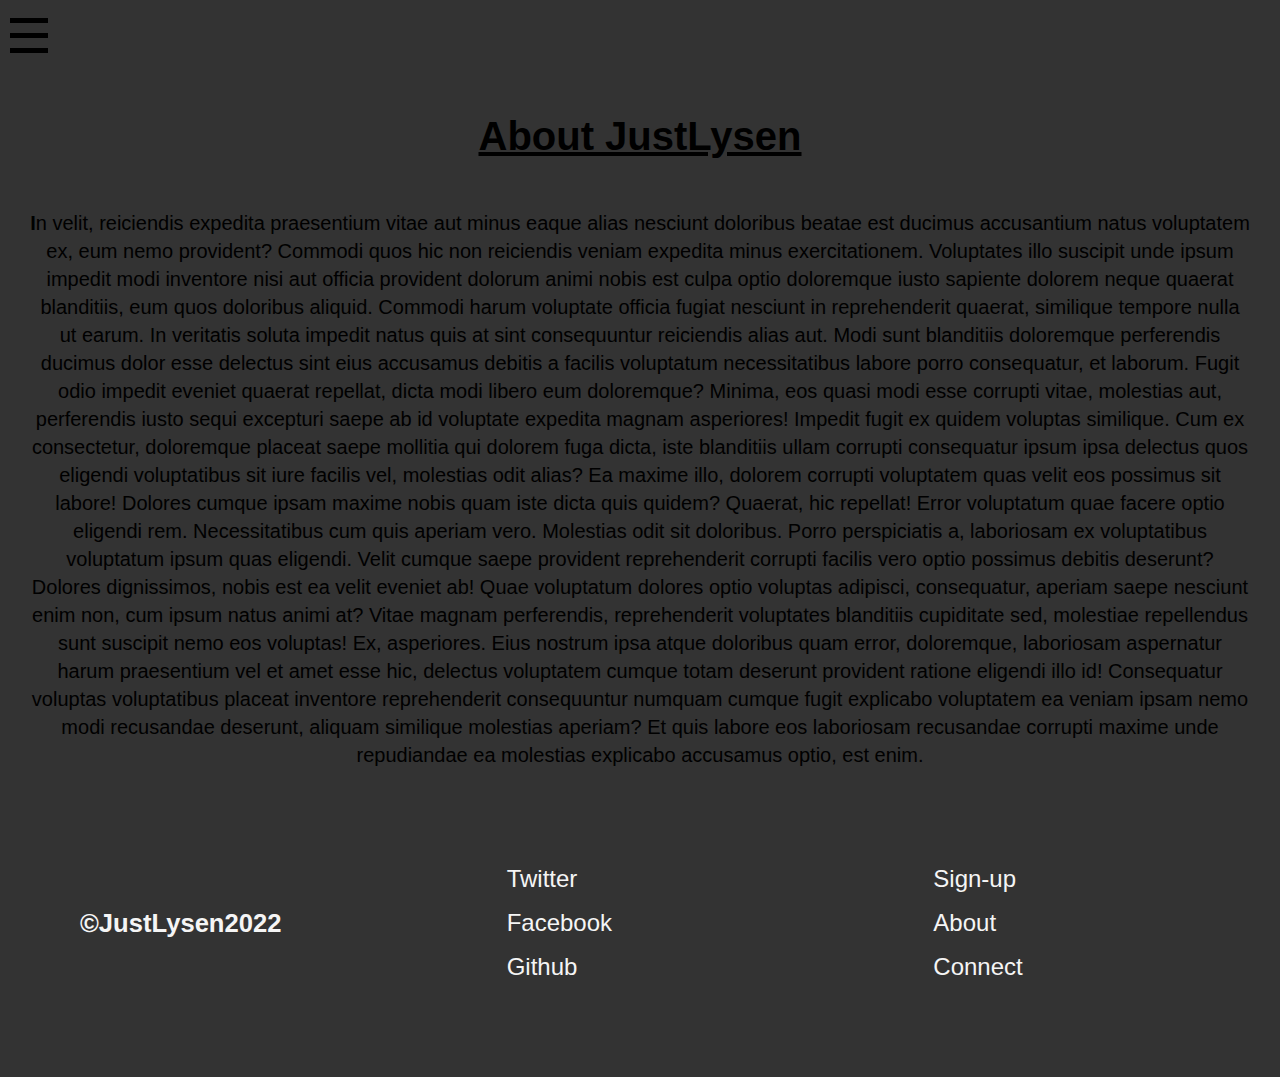
<file: about.html>
<!DOCTYPE html>
<html lang="en">
  <head>
    <meta charset="UTF-8" />
    <meta http-equiv="X-UA-Compatible" content="IE=edge" />
    <meta name="viewport" content="width=device-width, initial-scale=1.0" />
    <link rel="stylesheet" href="style.css" />

    <title>JustLysen/about</title>
    <script defer src="index.js"></script>
  </head>
  <body>
    <nav class="top-nav">
      <div class="navbar">
        <label for="menu">
          <span class="nav-span">
            <div></div>
            <div></div>
            <div></div>
          </span>
        </label>
        <input type="checkbox" class="toggle" id="menu" />
        <ul>
          <li><a href="index.html">Home</a></li>
          <li><a href="#about">About</a></li>
          <li><a href="form.html">Sign-up</a></li>
        </ul>
      </div>
      <main style="padding: 0 30px; margin-top: 50px">
        <h1
          style="
            text-align: center;
            font-size: 40px;
            margin-bottom: 50px;
            text-decoration: underline;
          "
        >
          About JustLysen
        </h1>
        <p style="font-size: 20px; line-height: 28px; text-align: center">
          <strong>I</strong>n velit, reiciendis expedita praesentium vitae aut
          minus eaque alias nesciunt doloribus beatae est ducimus accusantium
          natus voluptatem ex, eum nemo provident? Commodi quos hic non
          reiciendis veniam expedita minus exercitationem. Voluptates illo
          suscipit unde ipsum impedit modi inventore nisi aut officia provident
          dolorum animi nobis est culpa optio doloremque iusto sapiente dolorem
          neque quaerat blanditiis, eum quos doloribus aliquid. Commodi harum
          voluptate officia fugiat nesciunt in reprehenderit quaerat, similique
          tempore nulla ut earum. In veritatis soluta impedit natus quis at sint
          consequuntur reiciendis alias aut. Modi sunt blanditiis doloremque
          perferendis ducimus dolor esse delectus sint eius accusamus debitis a
          facilis voluptatum necessitatibus labore porro consequatur, et
          laborum. Fugit odio impedit eveniet quaerat repellat, dicta modi
          libero eum doloremque? Minima, eos quasi modi esse corrupti vitae,
          molestias aut, perferendis iusto sequi excepturi saepe ab id voluptate
          expedita magnam asperiores! Impedit fugit ex quidem voluptas
          similique. Cum ex consectetur, doloremque placeat saepe mollitia qui
          dolorem fuga dicta, iste blanditiis ullam corrupti consequatur ipsum
          ipsa delectus quos eligendi voluptatibus sit iure facilis vel,
          molestias odit alias? Ea maxime illo, dolorem corrupti voluptatem quas
          velit eos possimus sit labore! Dolores cumque ipsam maxime nobis quam
          iste dicta quis quidem? Quaerat, hic repellat! Error voluptatum quae
          facere optio eligendi rem. Necessitatibus cum quis aperiam vero.
          Molestias odit sit doloribus. Porro perspiciatis a, laboriosam ex
          voluptatibus voluptatum ipsum quas eligendi. Velit cumque saepe
          provident reprehenderit corrupti facilis vero optio possimus debitis
          deserunt? Dolores dignissimos, nobis est ea velit eveniet ab! Quae
          voluptatum dolores optio voluptas adipisci, consequatur, aperiam saepe
          nesciunt enim non, cum ipsum natus animi at? Vitae magnam perferendis,
          reprehenderit voluptates blanditiis cupiditate sed, molestiae
          repellendus sunt suscipit nemo eos voluptas! Ex, asperiores. Eius
          nostrum ipsa atque doloribus quam error, doloremque, laboriosam
          aspernatur harum praesentium vel et amet esse hic, delectus voluptatem
          cumque totam deserunt provident ratione eligendi illo id! Consequatur
          voluptas voluptatibus placeat inventore reprehenderit consequuntur
          numquam cumque fugit explicabo voluptatem ea veniam ipsam nemo modi
          recusandae deserunt, aliquam similique molestias aperiam? Et quis
          labore eos laboriosam recusandae corrupti maxime unde repudiandae ea
          molestias explicabo accusamus optio, est enim.
        </p>
      </main>
      <footer>
        <h3>&copy;JustLysen2022</h3>
        <nav class="socials">
          <p>Twitter</p>
          <p>Facebook</p>
          <p>Github</p>
        </nav>
        <nav class="info">
          <a href="form.html"><p>Sign-up</p></a>
          <a href="about.html"><p>About</p> </a>
          <a href="#"><p>Connect</p></a>
        </nav>
      </footer>
    </nav>
  </body>
</html>
</file>
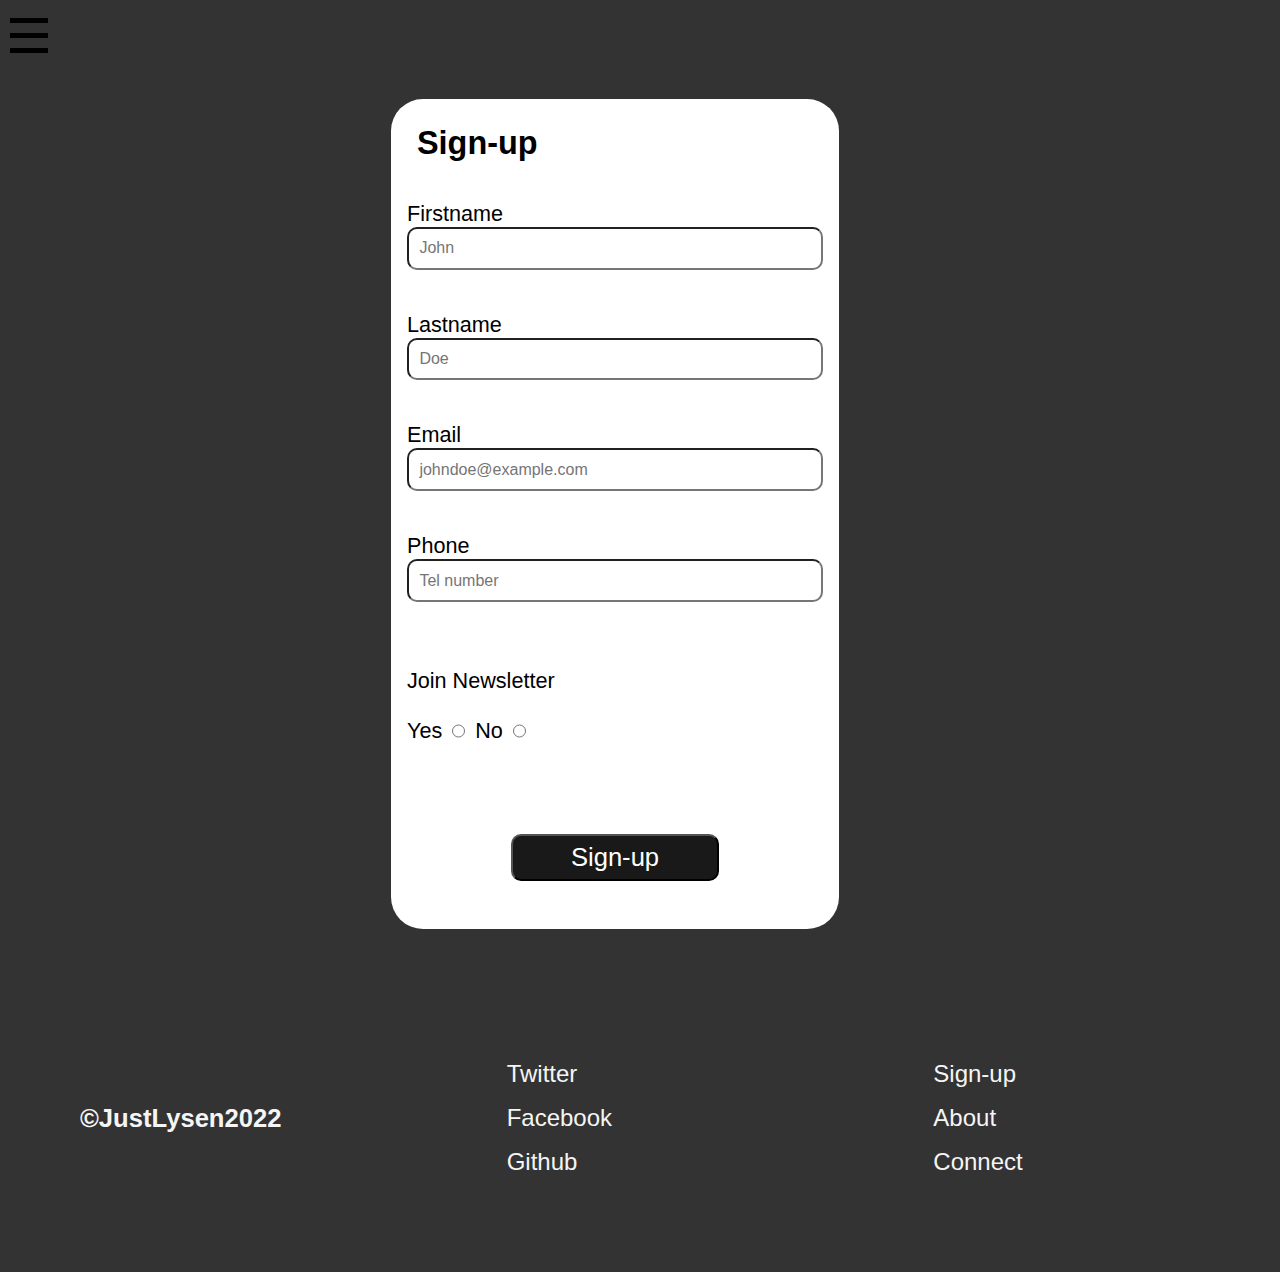
<file: form.html>
<!DOCTYPE html>
<html lang="en">
  <head>
    <meta charset="UTF-8" />
    <meta http-equiv="X-UA-Compatible" content="IE=edge" />
    <meta name="viewport" content="width=device-width, initial-scale=1.0" />
    <link rel="stylesheet" href="style.css" />
    <script defer src="form.js"></script>
    <title>Sign-up</title>
  </head>
  <body>
    <!-- form -->
    <nav class="top-nav">
      <div class="navbar">
        <label for="menu">
          <span class="nav-span">
            <div></div>
            <div></div>
            <div></div> </span
        ></label>
        <input type="checkbox" class="toggle" id="menu" />
        <ul>
          <li><a href="index.html">Home</a></li>
          <li><a href="about.html">About</a></li>
          <li><a href="#">Sign-up</a></li>
        </ul>
      </div>
    </nav>
    <section class="form-section">
      <div class="form">
        <form class="sign-up-form">
          <h2>Sign-up</h2>
          <div class="form-name">
            <label>Firstname</label>
            <input type="text" placeholder="John" id="firstname" />
            <small>Error message</small>
          </div>

          <div class="form-lastname">
            <label>Lastname</label>
            <input type="text" placeholder="Doe" id="lastname" />
            <small>Error message</small>
          </div>

          <div class="form-email">
            <label> Email</label>
            <input type="email" id="email" placeholder="johndoe@example.com" />
            <small>Error message</small>
          </div>

          <div class="form-tel">
            <label>Phone</label>
            <input
              type="tel"
              placeholder="Tel number"
              id="tel"
              maxlength="10"
            />
            <small>Error message</small>
          </div>

          <div class="form-radio">
            <label>Join Newsletter</label>
            <div class="choices">
              <label>Yes</label>
              <input type="radio" name="choice" value="Yes" id="radio-yes" />
              <label>No</label>
              <input type="radio" name="choice" value="No" id="radio-no" />
            </div>
            <small id="radio-txtarea">Error message</small>
          </div>
          <button>Sign-up</button>
        </form>
      </div>
    </section>
    <footer>
      <h3>&copy;JustLysen2022</h3>
      <nav class="socials">
        <p>Twitter</p>
        <p>Facebook</p>
        <p>Github</p>
      </nav>
      <nav class="info">
        <a href="form.html"><p>Sign-up</p></a>
        <a href="about.html"><p>About</p> </a>
        <a href="#"><p>Connect</p></a>
      </nav>
    </footer>
  </body>
</html>
</file>
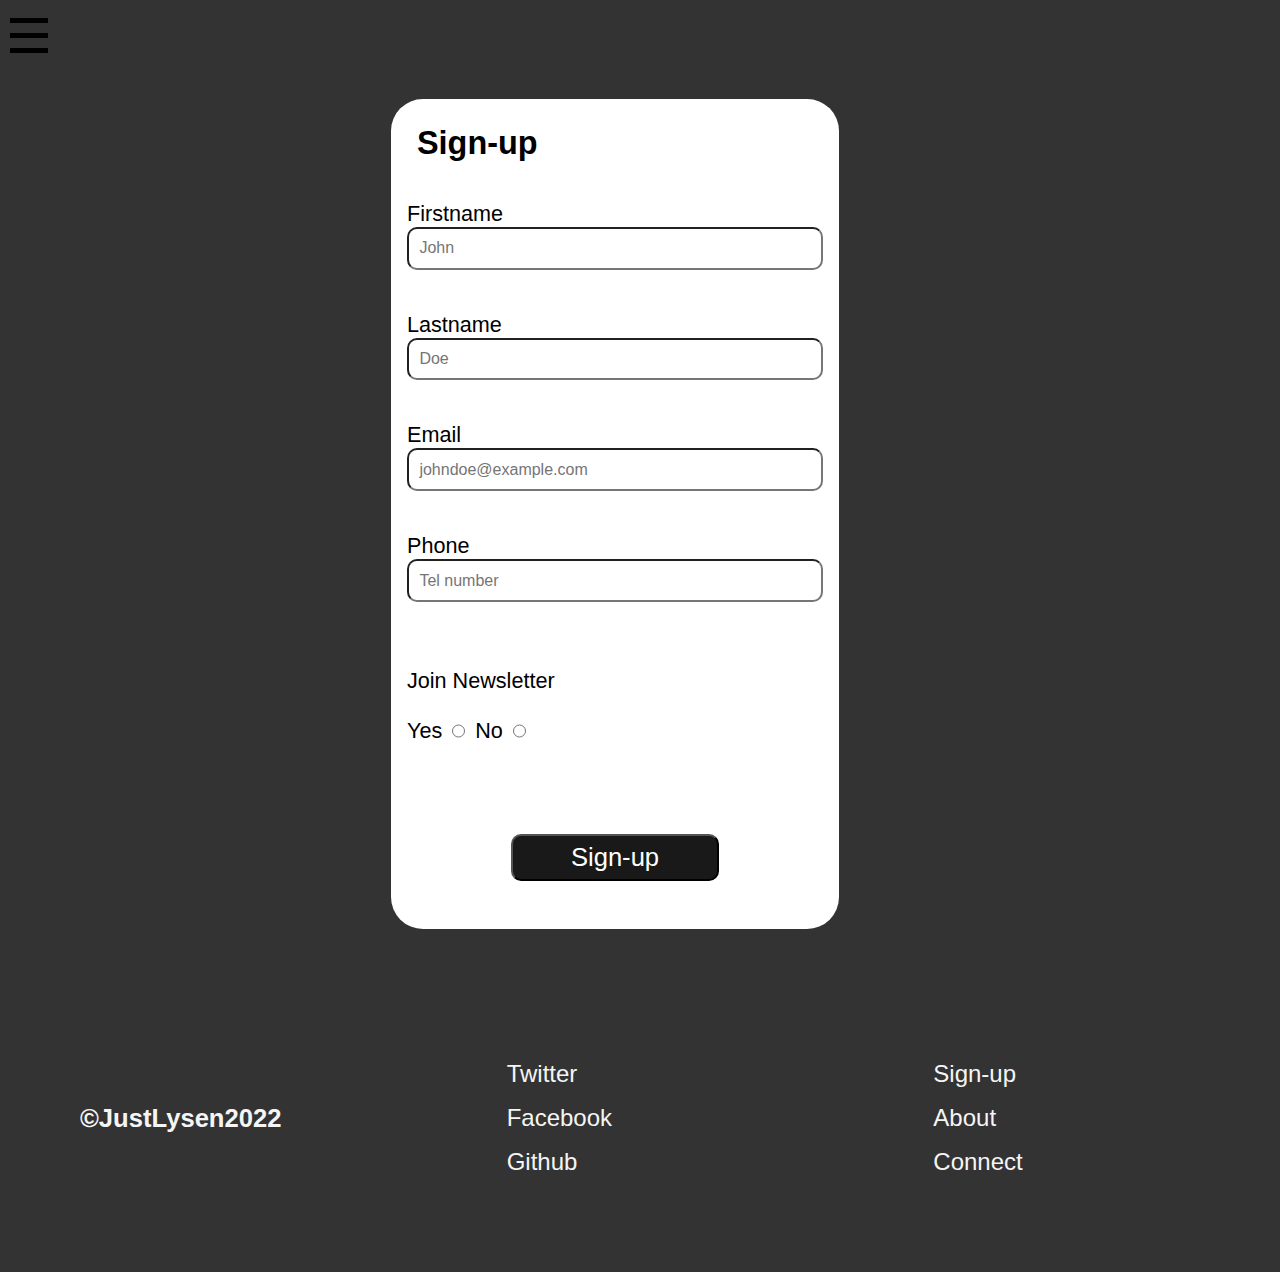
<file: pages/form.html>
<!DOCTYPE html>
<html lang="en">
  <head>
    <meta charset="UTF-8" />
    <meta http-equiv="X-UA-Compatible" content="IE=edge" />
    <meta name="viewport" content="width=device-width, initial-scale=1.0" />
    <link rel="stylesheet" href="../style.css" />
    <script defer src="../form.js"></script>
    <title>Sign-up</title>
  </head>
  <body>
    <!-- form -->
    <nav class="top-nav">
      <div class="navbar">
        <label for="menu">
          <span class="nav-span">
            <div></div>
            <div></div>
            <div></div> </span
        ></label>
        <input type="checkbox" class="toggle" id="menu" />
        <ul>
          <li><a href="index.html">Home</a></li>
          <li><a href="about.html">About</a></li>
          <li><a href="#">Sign-up</a></li>
        </ul>
      </div>
    </nav>
    <section class="form-section">
      <div class="form">
        <form class="sign-up-form">
          <h2>Sign-up</h2>
          <div class="form-name">
            <label>Firstname</label>
            <input type="text" placeholder="John" id="firstname" />
            <small>Error message</small>
          </div>

          <div class="form-lastname">
            <label>Lastname</label>
            <input type="text" placeholder="Doe" id="lastname" />
            <small>Error message</small>
          </div>

          <div class="form-email">
            <label> Email</label>
            <input type="email" id="email" placeholder="johndoe@example.com" />
            <small>Error message</small>
          </div>

          <div class="form-tel">
            <label>Phone</label>
            <input
              type="tel"
              placeholder="Tel number"
              id="tel"
              maxlength="10"
            />
            <small>Error message</small>
          </div>

          <div class="form-radio">
            <label>Join Newsletter</label>
            <div class="choices">
              <label>Yes</label>
              <input type="radio" name="choice" value="Yes" id="radio-yes" />
              <label>No</label>
              <input type="radio" name="choice" value="No" id="radio-no" />
            </div>
            <small id="radio-txtarea">Error message</small>
          </div>
          <button>Sign-up</button>
        </form>
      </div>
    </section>
    <footer>
      <h3>&copy;JustLysen2022</h3>
      <nav class="socials">
        <p>Twitter</p>
        <p>Facebook</p>
        <p>Github</p>
      </nav>
      <nav class="info">
        <a href="form.html"><p>Sign-up</p></a>
        <a href="about.html"><p>About</p> </a>
        <a href="#"><p>Connect</p></a>
      </nav>
    </footer>
  </body>
</html>
</file>
<file: style.css>
* {
  padding: 0;
  margin: 0;
  box-sizing: border-box;
}
body {
  background-color: rgba(0, 0, 0, 0.8);
  overflow-x: hidden;
  font-family: "Trebuchet MS", "Lucida Sans Unicode", "Lucida Grande",
    "Lucida Sans", Arial, sans-serif;
}
i {
  font-size: 20px;
  width: 20px;
  height: 20px;
  color: red;
}
button {
  font-family: inherit;
}
.main-page {
  background-image: url("/images/thomas-kelley-JoH60FhTp50-unsplash.jpg");
  background-size: contain;
}
img {
  width: 100%;
}
.nav-span {
  display: inline-block;
  margin-left: 10px;
  margin-top: 10px;
  cursor: pointer;
}
.nav-span div {
  background-color: black;
  width: 38px;

  height: 5px;
  margin: 10px 0;
}
.navbar {
  display: flex;
  justify-content: space-between;
  align-items: center;
  max-width: 1300px;
  margin: 0 auto;
  height: 4rem;
}
.navbar ul {
  display: flex;
  justify-content: space-between;
  align-items: center;
  width: 350px;
  margin-left: auto;
}

.navbar ul li {
  list-style-type: none;
  font-size: 1.4rem;
}
.navbar ul li a {
  color: whitesmoke;
  background-color: rgba(0, 0, 0, 0.7);
  padding: 5px;
  text-decoration: none;
  opacity: 0;
  transition: opacity 400ms ease;
}
.navbar ul li:nth-child(1) a {
  transition-delay: 200ms;
}
.navbar ul li:nth-child(2) a {
  transition-delay: 400ms;
}
.navbar ul li:nth-child(3) a {
  transition-delay: 600ms;
}

/* main */
.logo {
  width: 100%;
  min-height: calc(100vh - 4rem);
  display: flex;
  justify-content: center;
  align-items: center;
  flex-direction: column;
  margin-top: 3rem;
}

.min-logo {
  font-size: 4rem;
  transform: translateX(900px);
}

.main-logo {
  font-size: 8rem;
  opacity: 0;
  transition-delay: 800ms;
}
.min-logo,
.main-logo {
  color: white;
  transition: transform 900ms ease, opacity 2000ms ease;
}

/* menu */
input[type="checkbox"].toggle {
  display: none;
}

input[type="checkbox"].toggle:checked + ul li a {
  opacity: 1;
}

/*About-section */
.main-about {
  opacity: 0;
  transition: transform 1000ms ease, opacity 1500ms ease;
}

.About-section {
  margin-top: 3rem;
  color: white;
}

.About-section h2 {
  margin-right: auto;
  margin-bottom: 1rem;
  font-size: 2.5rem;
  justify-self: left;
}
.About-section > div {
  display: grid;
  place-items: center;
  padding: 1em 15em 0.7rem;
}
.About-section div p,
.cards div p {
  font-size: 1.5rem;
  line-height: 2.4rem;
}
.About-section button {
  padding: 1rem;
  font-size: 1.3rem;
  background-color: rgba(0, 0, 0, 0.7);
  border: none;
  border-radius: 2rem;
  color: white;
  margin-top: 0.7rem;
  box-shadow: 2px 5px 10px rgba(0, 0, 0, 0.9);
}
/* cards */
.cards div:nth-child(1) {
  transform: translateX(-150%);
}
.cards div:nth-child(2) {
  transform: translateX(150%);
}
.cards div:nth-child(3) {
  transform: translateX(-150%);
}

.cards div {
  margin: 2rem;
  box-shadow: 0 10px 15px rgba(0, 0, 0, 0.9);
  background-color: rgba(255, 255, 255, 0.8);
  color: rgb(128, 128, 135);
  border-radius: 2rem;
  padding: 2rem;
  opacity: 0;
  transition: transform 700ms ease, opacity 1500ms ease;
}
/* pre-connect */

.pre-connect > div {
  max-width: 100%;
  max-height: 80vh;
  display: flex;
  color: whitesmoke;
  justify-content: space-between;
  align-items: center;
  margin: 5rem 0;
  overflow: hidden;
  gap: 1.3rem;
  padding: 0.6rem;
}

.pre-connect div > * {
  transition: transform 1000ms ease;
}
.pre-connect img {
  width: 50%;
  transform: translateX(-110%);
}
.details p {
  line-height: 2.5rem;
  margin-left: 3rem;
  text-align: center;
}
.details {
  font-size: 1.5rem;
  margin-right: 0.7rem;
  transform: translateX(110%);
}

/* connect */
.connect-container {
  min-height: 80vh;
  text-align: center;
  color: black;
  display: grid;
  place-items: center;
}
.connect {
  background-image: url("/images/helena-lopes-e3OUQGT9bWU-unsplash.jpg");
  background-size: cover;
}
/* paragraph */
.connect-container *:nth-child(1) {
  font-size: 1.7rem;
  line-height: 3rem;
  text-align: center;
  margin-top: 3rem;
  width: 70%;
  transform: translateY(80%);
  opacity: 0;
  transition: opacity 600ms ease, transform 1000ms ease-out;
}

/* button */
.connect-container *:nth-child(2) {
  padding: 0.9rem;
  border-radius: 3rem;
  border: none;
  background-color: black;
  color: white;
  box-shadow: 0 10px 15px black;
  font-size: 1.5rem;
  font-weight: 700;
  width: 15%;
}

/* footer */
footer {
  display: grid;
  grid-template-columns: repeat(3, 1fr);
  align-items: center;
  min-height: 10rem;
  gap: 10rem;
  padding: 5rem;
  color: whitesmoke;
}

footer p {
  font-size: 1.5rem;
  margin: 1rem 0;
  cursor: pointer;
}
footer h3 {
  font-size: 1.6rem;
}
footer a {
  color: whitesmoke;
  text-decoration: none;
  cursor: pointer;
}

/* form */

.form-section {
  height: 100vh;
}
.form {
  display: flex;
  justify-content: center;
  align-items: center;
  height: 100%;
  font-family: "Trebuchet MS", "Lucida Sans Unicode", "Lucida Grande",
    "Lucida Sans", Arial, sans-serif;
}
.form h2 {
  margin-bottom: 1.3rem;
  padding: 10px;
}

form small {
  visibility: hidden;
}
.form form {
  display: flex;
  font-size: 1.35rem;
  padding: 1rem;

  margin-left: -50px;
  /* margin-bottom: 100px; */
  background-color: white;
  color: black;
  flex-direction: column;
  border-radius: 2rem;
  justify-content: space-around;
  width: 35%;
}
.form-footer {
  margin-top: 50px;
  height: 200px;
}
/* text box */
.form input {
  padding: 0.65rem;
  display: block;
  width: 100%;
  border-radius: 10px;
  font-size: 1rem;
}
form div {
  margin: 0.5rem 0;
}
/*radio input div */
.form .choices {
  display: inline-block;
  padding: 1rem 0;
  display: flex;
  justify-content: left;
  width: 20%;
}
/* radio input */
.choices input {
  margin: 0 10px;
}
form small {
  color: rgba(0, 0, 0, 0.8);
}
.form-radio {
  margin-top: 2rem;
}

/* btn */
.form button {
  font-size: 1.6rem;
  width: 50%;
  border-radius: 10px;
  font-family: inherit;
  color: white;
  background-color: rgba(0, 0, 0, 0.9);
  display: inline-block;
  margin: 2rem auto;
  padding: 7px 0;
}

.success {
  border: 3px solid green;
}
.error {
  border: 3px solid red;
}
</file>
